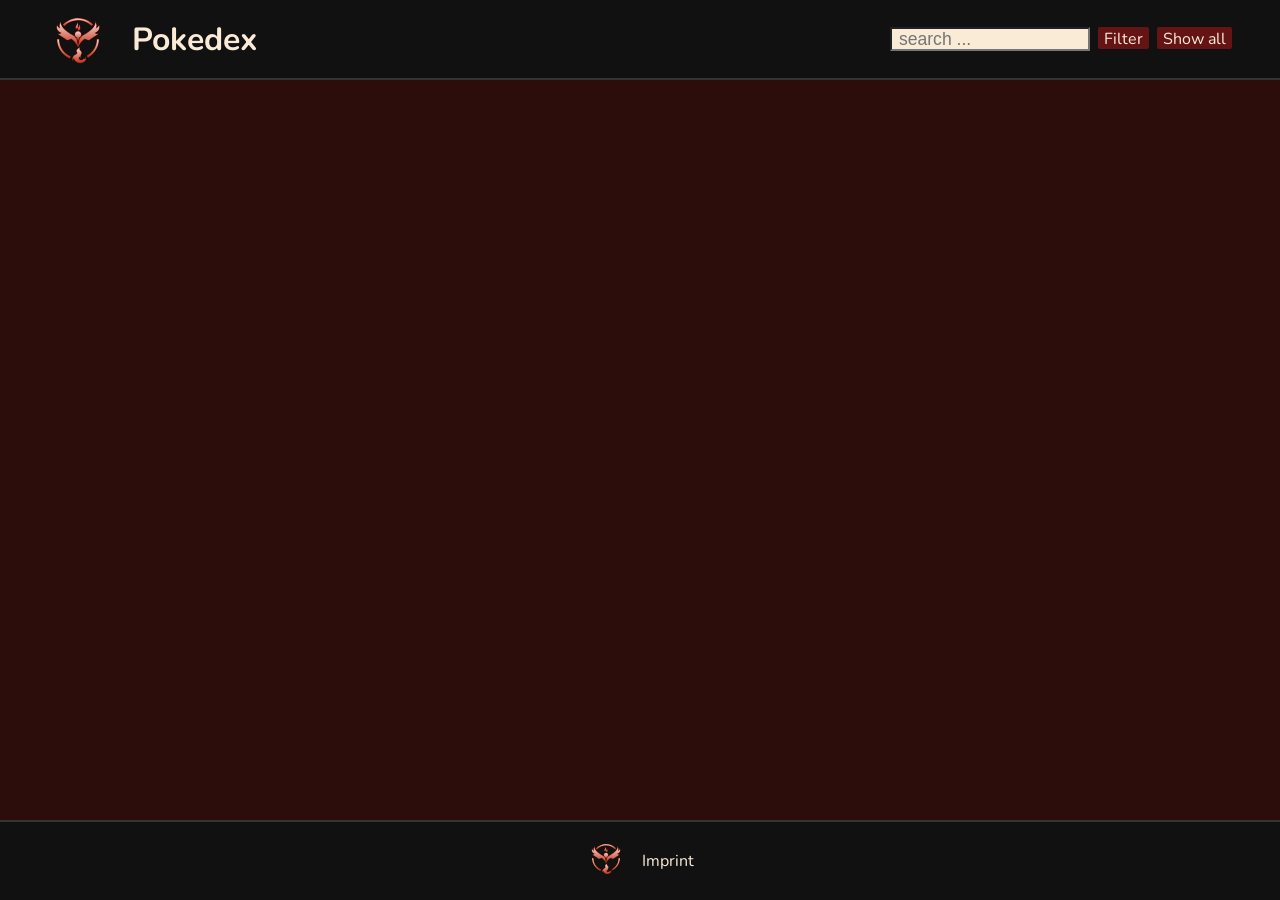
<file: index.html>
<!DOCTYPE html>
<html lang="en">

<head>
    <meta charset="UTF-8">
    <meta name="viewport" content="width=device-width, initial-scale=1.0">
    <title>Pokedex</title>
    <link rel="icon" type="image/x-icon" href="./assets/icons/logo.svg">

    <link rel="stylesheet" href="./assets/styles/standard.css">
    <link rel="stylesheet" href="./assets/styles/bg.css">
    <link rel="stylesheet" href="./assets/styles/fonts.css">
    <link rel="stylesheet" href="style.css">
    <link rel="stylesheet" href="./assets/styles/media.css">

    <script src="./assets/scripts/templates.js"></script>
    <script src="./script.js" defer></script>
</head>

<body onload="init()" id="page-body">
    <header class="page_header">
        <div class="page_header_logo">
            <img src="./assets/icons/logo.svg" alt="Pokedex Logo">
            <h1>Pokedex</h1>
        </div>
        <div class="page_header_search">
            <div>
                <input type="text" id="search-input" class="search_input" placeholder=" search ...">
                <p id="error-message" class="error_message d_none">More input needed</p>
                <p id="not-found-message" class="error_message d_none">No matches found</p>
            </div>
            <button onclick="filterCards()">Filter</button>
            <button onclick="showAllCards()">Show all</button>
        </div>
    </header>
    <main class="page_main">
        <section id="content" class="content_section">
            <img id="loading-spinner" class="loading_spinner d_none" src="./assets/icons/loading.svg"
                alt="Loading Spinner">
        </section>
        <dialog id="dialog">
        </dialog>
    </main>
    <div class="load_btn_section"><button id="load-btn" class="button_load" onclick="loadMoreCards()">Load more</button>
    </div>
    <footer class="page_footer">
        <a href="#page-body"><img src="./assets/icons/logo.svg" alt="Logo"></a>
        <a href="imprint.html">Imprint</a>
    </footer>
</body>

</html>
</file>
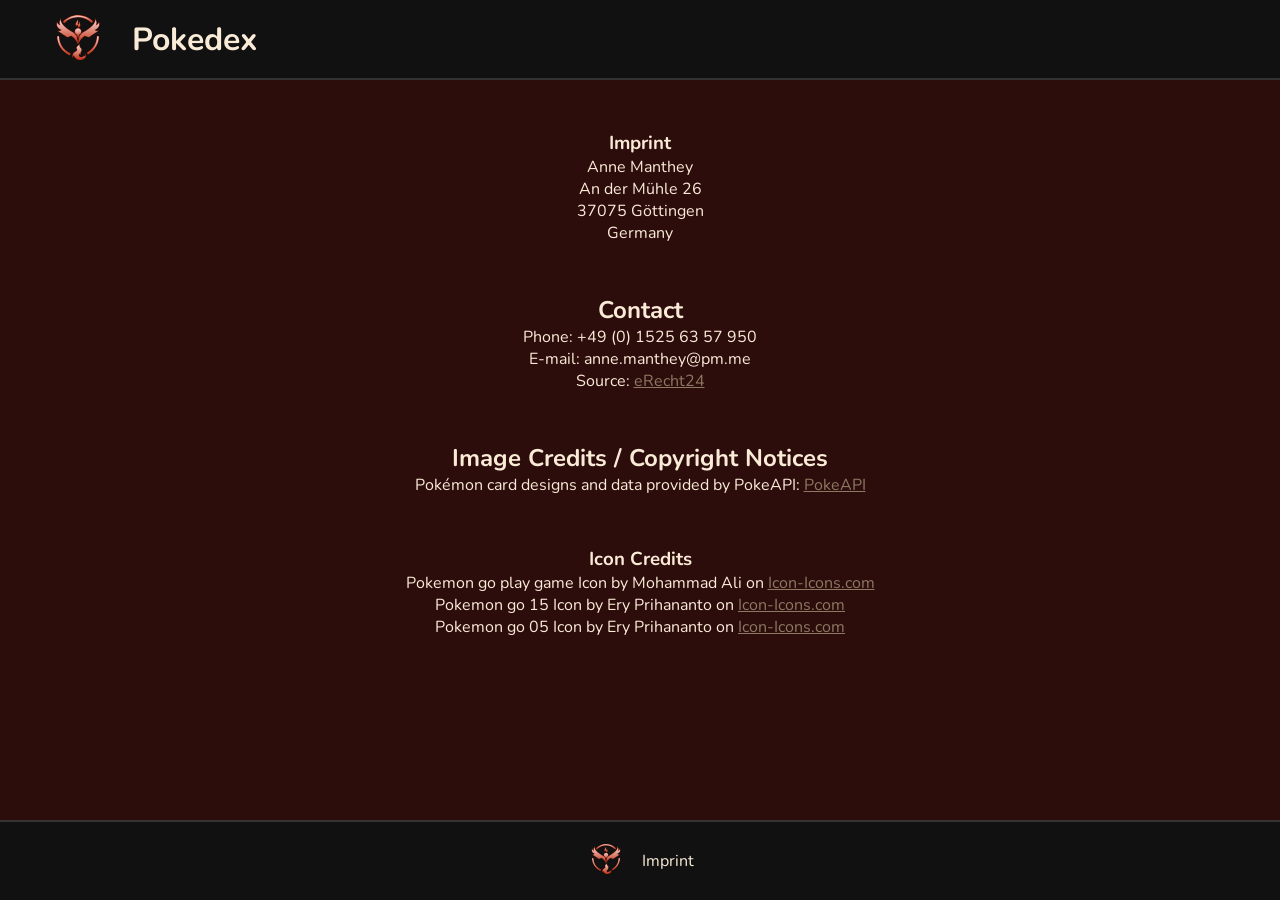
<file: imprint.html>
<!DOCTYPE html>
<html lang="en">

<head>
    <meta charset="UTF-8">
    <meta name="viewport" content="width=device-width, initial-scale=1.0">
    <title>Imprint</title>
    <link rel="icon" type="image/x-icon" href="./assets/icons/logo.svg">

    <link rel="stylesheet" href="./assets/styles/standard.css">
    <link rel="stylesheet" href="./assets/styles/fonts.css">
    <link rel="stylesheet" href="style.css">
    <link rel="stylesheet" href="./assets/styles/media.css">
</head>

<body>
    <header class="page_header">
        <div class="page_header_logo">
            <a href="index.html"><img src="./assets/icons/logo.svg" alt="Pokedex icon"></a>
            <h1>Pokedex</h1>
    </header>
    <main class="page_main">
        <section class="imprint">
            <article>
                <h1>Imprint</h1>
                <p>Anne Manthey<br />
                    An der Mühle 26<br />
                    37075 Göttingen<br />
                    Germany</p>
            </article>
            <article>
                <h2>Contact</h2>
                <p>Phone: +49 (0) 1525 63 57 950<br />
                    E-mail: anne.manthey@pm.me</p>
                <p>Source:
                    <a href="https://www.e-recht24.de/impressum-generator.html" target="_blank">eRecht24</a>
                </p>
            </article>
            <article>
                <h2>Image Credits / Copyright Notices</h2>
                <p>Pokémon card designs and data provided by PokeAPI:
                    <a href="https://pokeapi.co/" target="_blank">PokeAPI</a>
                </p>
            </article>
            <article>
                <h3>Icon Credits</h3>
                <p>Pokemon go play game Icon by Mohammad Ali on <a
                        href="https://icon-icons.com/authors/348-mohammad-ali" target="_blank">Icon-Icons.com</a></p>
                <p>Pokemon go 15 Icon by Ery Prihananto on <a href="https://icon-icons.com/authors/327-ery-prihananto"
                        target="_blank">Icon-Icons.com</a></p>
                <p>Pokemon go 05 Icon by Ery Prihananto on <a href="https://icon-icons.com/authors/327-ery-prihananto"
                        target="_blank">Icon-Icons.com</a></p>
            </article>
        </section>
    </main>
    <footer class="page_footer">
        <a href="index.html"><img src="./assets/icons/logo.svg" alt="Pokedex icon"></a>
        <a href="">Imprint</a>
    </footer>
</body>

</html>
</file>
<file: assets/styles/standard.css>
:root{
    --main-bg:rgb(45, 12, 12);
    --card-bg:rgb(36, 36, 36, 1);
    --header-bg:rgb(17, 17, 17, 1);
    --outline-dark:rgb(51, 51, 51, 1);
    --outline-color:rgb(97, 3, 3);
    --font-main:rgb(250, 235, 215, 1);
    --button:rgb(100, 20, 20);
    --button-hover:rgb(198, 40, 40, 1);
}

html{
    font-size: 16px;
    color: var(--font-main);
    min-height: 100dvh;
    font-family: 'Nunito';
}

body{
    width: 100%;
    min-height: 100dvh;
    display: flex;
    flex-direction: column;
}

* {
    margin: 0px;
    box-sizing: border-box;
    scroll-behavior: smooth;
}

.button_img {
    padding: 0;
    border: none;
    background: none;
    line-height: 0;
    cursor: pointer;
    overflow: hidden;
}

.d_none{
    display: none;
}
</file>
<file: assets/styles/bg.css>
.normal {
    background-color: #A8A77A;
}

.fire {
    background-color: #EE8130;
}

.water {
    background-color: #6390F0;
}

.electric {
    background-color: #F7D02C;
}

.grass {
    background-color: #7AC74C;
}

.ice {
    background-color: #96D9D6;
}

.fighting {
    background-color: #C22E28;
}

.poison {
    background-color: #A33EA1;
}

.ground {
    background-color: #E2BF65;
}

.flying {
    background-color: #A98FF3;
}

.psychic {
    background-color: #F95587;
}

.bug {
    background-color: #A6B91A;
}

.rock {
    background-color: #B6A136;
}

.ghost {
    background-color: #735797;
}

.dragon {
    background-color: #6F35FC;
}

.dark {
    background-color: #705746;
}

.steel {
    background-color: #B7B7CE;
}

.fairy {
    background-color: #D685AD;
}
</file>
<file: assets/styles/fonts.css>
/* nunito-regular - latin */
@font-face {
  font-display: swap; /* Check https://developer.mozilla.org/en-US/docs/Web/CSS/@font-face/font-display for other options. */
  font-family: 'Nunito';
  font-style: normal;
  font-weight: 400;
  src: url('../fonts/nunito-v32-latin-regular.woff2') format('woff2'); /* Chrome 36+, Opera 23+, Firefox 39+, Safari 12+, iOS 10+ */
}
/* nunito-700 - latin */
@font-face {
  font-display: swap; /* Check https://developer.mozilla.org/en-US/docs/Web/CSS/@font-face/font-display for other options. */
  font-family: 'Nunito';
  font-style: normal;
  font-weight: 700;
  src: url('../fonts/nunito-v32-latin-700.woff2') format('woff2'); /* Chrome 36+, Opera 23+, Firefox 39+, Safari 12+, iOS 10+ */
}
/* bungee-regular - latin */
@font-face {
  font-display: swap; /* Check https://developer.mozilla.org/en-US/docs/Web/CSS/@font-face/font-display for other options. */
  font-family: 'Bungee';
  font-style: normal;
  font-weight: 400;
  src: url('../fonts/bungee-v17-latin-regular.woff2') format('woff2'); /* Chrome 36+, Opera 23+, Firefox 39+, Safari 12+, iOS 10+ */
}
</file>
<file: style.css>
.page_body {
    overflow: hidden;
}

.page_main {
    display: flex;
    flex-direction: column;
    align-items: center;
    background-color: var(--main-bg);
    flex: 1;
}

button {
    cursor: pointer;
}

.button_load {
    width: 130px;
    background-color: var(--button);
    color: var(--font-main);
    font-size: 1.2rem;
    padding: 8px;
    border-radius: 4px;
    border: 2px solid var(--outline-dark)
}

.button_load:hover {
    background-color: var(--button-hover);
}

.load_btn_section {
    display: flex;
    justify-content: center;
    padding-bottom: 40px;
    background-color: var(--main-bg);
}

.page_header {
    width: 100%;
    height: 80px;
    display: flex;
    flex-shrink: 0;
    justify-content: space-between;
    align-items: center;
    background-color: var(--header-bg);
    border-bottom: 2px solid var(--outline-dark);
    padding: 0px 48px;
}

.page_footer {
    width: 100%;
    height: 80px;
    display: flex;
    justify-content: center;
    align-items: center;
    background-color: var(--header-bg);
    border-top: 2px solid var(--outline-dark);
    gap: 16px;
    padding: 0px 48px;
}

.page_footer img{
    height: 40px;
}

.page_footer a{
    color: var(--font-main);
    font-family: 'Nunito';
    text-decoration: none;
}

.page_header_logo {
    display: flex;
    align-items: center;
    gap: 24px;
}

.page_header_logo img {
    height: 60px;
}

.search_input {
    width: 200px;
    height: 24px;
    font-size: 1.1rem;
    background-color: var(--font-main)
}

.page_header_search button {
    height: 22px;
    border: none;
    border-radius: 2px;
    background-color: var(--button);
    color: var(--font-main);
    font-size: 1rem;
    font-family: 'Nunito';
}

.page_header_search button:hover {
    background-color: var(--button-hover);
}

.page_header_search {
    display: flex;
    gap: 8px;
}

.error_message {
    color: var(--button-hover);
}

.loading_spinner {
    position: absolute;
    top: 50%;
    left: 50%;
    width: 120px;
    height: 120px;
    margin: -60px 0 0 -60px;
    -webkit-animation: spin 2s linear infinite;
    -moz-animation: spin 2s linear infinite;
    animation: spin 2s linear infinite;
}

@-moz-keyframes spin {
    100% {
        -moz-transform: rotate(360deg);
    }
}

@-webkit-keyframes spin {
    100% {
        -webkit-transform: rotate(360deg);
    }
}

@keyframes spin {
    100% {
        -webkit-transform: rotate(360deg);
        transform: rotate(360deg);
    }
}

h2 {
    font-family: 'Nunito';
}

p {
    font-family: 'Nunito';
}

.content_section {
    display: flex;
    flex-wrap: wrap;
    justify-content: center;
    background-color: var(--main-bg);
    padding: 40px 20px;
    gap: 20px;
}

.card_button {
    height: 230px;
    width: 150px;
    padding: 0;
    border: 2px solid var(--outline-dark);
    border-radius: 8px;
    background-color: var(--card-bg);
    cursor: pointer;
    overflow: hidden;
}

.card_button:hover {
    box-shadow: 0 0 20px rgba(205, 146, 37, 0.5);
    border: 2px solid var(--outline-dark);
    transform: scale(1.05);
}

.card_header {
    background-color: var(--card-bg);
    color: var(--font-main);
    padding: 8px;
}

.card_main {
    background-color: var(--card-bg);
}

.card_img {
    width: 120px;
    border-radius: 2px;
}

.card_footer {
    display: flex;
    height: 40px;
    justify-content: center;
    align-items: center;
}

.card_footer span {
    border-radius: 10px;
    padding: 3px;
    border: 2px solid var(--outline-dark);
    font-family: 'Bungee';
    font-size: 0.6rem;
}

dialog {
    height: 880px;
    width: 500px;
    top: 50%;
    left: 50%;
    transform: translate(-50%, -50%);
    background-color: var(--card-bg);
    border-radius: 16px;
    border: 4px solid var(--outline-dark);
}

.dialog_opened::backdrop {
    background-color: var(--outline-dark);
    opacity: 0.8;
    transition: all 0.5s ease-in;
}

.dialog_header {
    display: flex;
    justify-content: space-between;
    align-items: center;
    padding: 15px 10px;
    font-family: 'Nunito';
    color: antiquewhite;
}

.dialog_header>button {
    background-color: var(--font-main);
    border: none;
    border-radius: 2px;
    padding: 2px 8px;
    font-size: 1.2rem;
    font-weight: bold;
}

.dialog_header>button:hover {
    background-color: rgb(227, 186, 127);
}

.dialog_img_section{
    display: flex;
    justify-content: center;
    align-items: center;
    border-top-left-radius: 5px;
    border-top-right-radius: 5px;
}

.dialog_img{
    height: 380px;
}

.dialog_tab_section {
    width: 100%;
    height: 300px;
    font-family: 'Nunito';
    border-bottom-left-radius: 5px;
    border-bottom-right-radius: 5px;
}

.dialog_tab {
    width: 100%;
    display: flex;
    justify-content: space-evenly;
}

.tab_links {
    font-family: 'Bungee';
    color: var(--card-bg);
    font-size: 1.2rem;
    font-weight: bold;
    padding: 8px;
    border: none;
    border-radius: 10px;
    cursor: pointer;
}

.tab_links:hover {
    background-color: rgb(211, 211, 211, 0.5)
}

.tab_content {
    width: 100%;
    color: var(--card-bg);
    padding: 16px 24px;
}

.tab_content th {
    padding: 4px;
    text-align: left;
    font-family: 'Bungee';
}

.tab_content td {
    width: 100%;
    padding: 4px;
    font-family: 'Bungee';
}

.tab_content p {
    width: 200px;
    padding: 4px;
    font-family: 'Bungee';
}

.dialog_progress_bar {
    height: 100%;
    max-width: 100%;
    display: flex;
    align-items: center;
    background-color: var(--outline-color);
    border-radius: 5px;
    line-height: 20px;
}

.dialog_progress_bar>p {
    color: var(--font-main);
    padding: 2px 10px;
}

.dialog_progress_container {
    max-width: 100%;
    background-color: var(--font-main);
    border-radius: 5px;
    height: 20px;
}

.dialog_move_container{
    width: 100%;
    display: flex;
    gap: 10px;
    font-size: 1.1rem;
}

.dialog_move_container img{
    padding-left: 10px;
}

.dialog_footer {
    display: flex;
    width: 100%;
    justify-content: space-between;
    padding: 30px 40px 10px 40px;
    flex-shrink: 0;
}

.dialog_footer button {
    background-color: var(--font-main);
    border: 2px solid var(--card-bg);
    border-radius: 100%;
}

.dialog_footer button:hover {
    background-color: rgb(227, 186, 127);
}

body::-webkit-scrollbar {
    width: 10px;
}

body::-webkit-scrollbar-track {
    background: var(--card-bg);
    border-radius: 5px;
}

body::-webkit-scrollbar-thumb {
    background: var(--header-bg);
    border-radius: 5px;
}

dialog::-webkit-scrollbar {
    width: 10px;
}

dialog::-webkit-scrollbar-track {
    background: var(--card-bg);
    border-radius: 5px;
}

dialog::-webkit-scrollbar-thumb {
    background: var(--header-bg);
    border-radius: 5px;
}

.imprint{
    display: flex;
    flex-direction: column;
    gap: 50px;
    text-align: center;
    padding: 50px 20px;
}

.imprint a{
    color:rgb(139, 121, 97);
}
</file>
<file: assets/styles/media.css>
@media screen and (min-width: 1440px) {
  .page_main {
    padding: 100px max(200px, calc(50% - 720px));
  }

  .page_header {
    padding: 0px max(200px, calc(50% - 720px));
  }
}

@media screen and (max-width: 750px) {
  .page_header {
    height: auto;
    flex-direction: column;
    padding: 20px;
    gap: 8px;
  }
}

@media screen and (max-width: 580px) {
  dialog {
    height: 820px;
    width: 500px;
  }

  .dialog_img {
    height: 330px;
  }
}

@media screen and (max-width: 430px) {
  .page_header_search {
    flex-direction: column;
    align-items: center;
  }

  .search_input {
    font-size: 1rem;
  }

  .page_header_search button {
    width: 80px;
  }

  dialog {
    height: 780px;
  }

  .dialog_img {
    height: 250px;
  }

  .tab_links {
    font-size: 1rem;
  }

  .dialog_progress_bar>p {
    font-size: 0.8rem;
  }

  .dialog_progress_container {
    width: 180px;
    height: 15px;
  }

  .tab_content th {
    font-size: 0.8rem;
  }

  .tab_content td {
    font-size: 0.8rem;
  }
}

@media screen and (max-width: 380px) {
  dialog {
    height: 600px;
  }

  .dialog_header {
    padding: 8px 5px;
}

  .dialog_img {
    height: 150px;
  }

  .tab_links {
    font-size: 0.8rem;
  }

  .dialog_progress_container {
    width: 120px;
  }

  .tab_content{
    height:120px ;
  }

  .dialog_footer {
    padding: 15px 30px 10px 30px;
}
}
</file>
